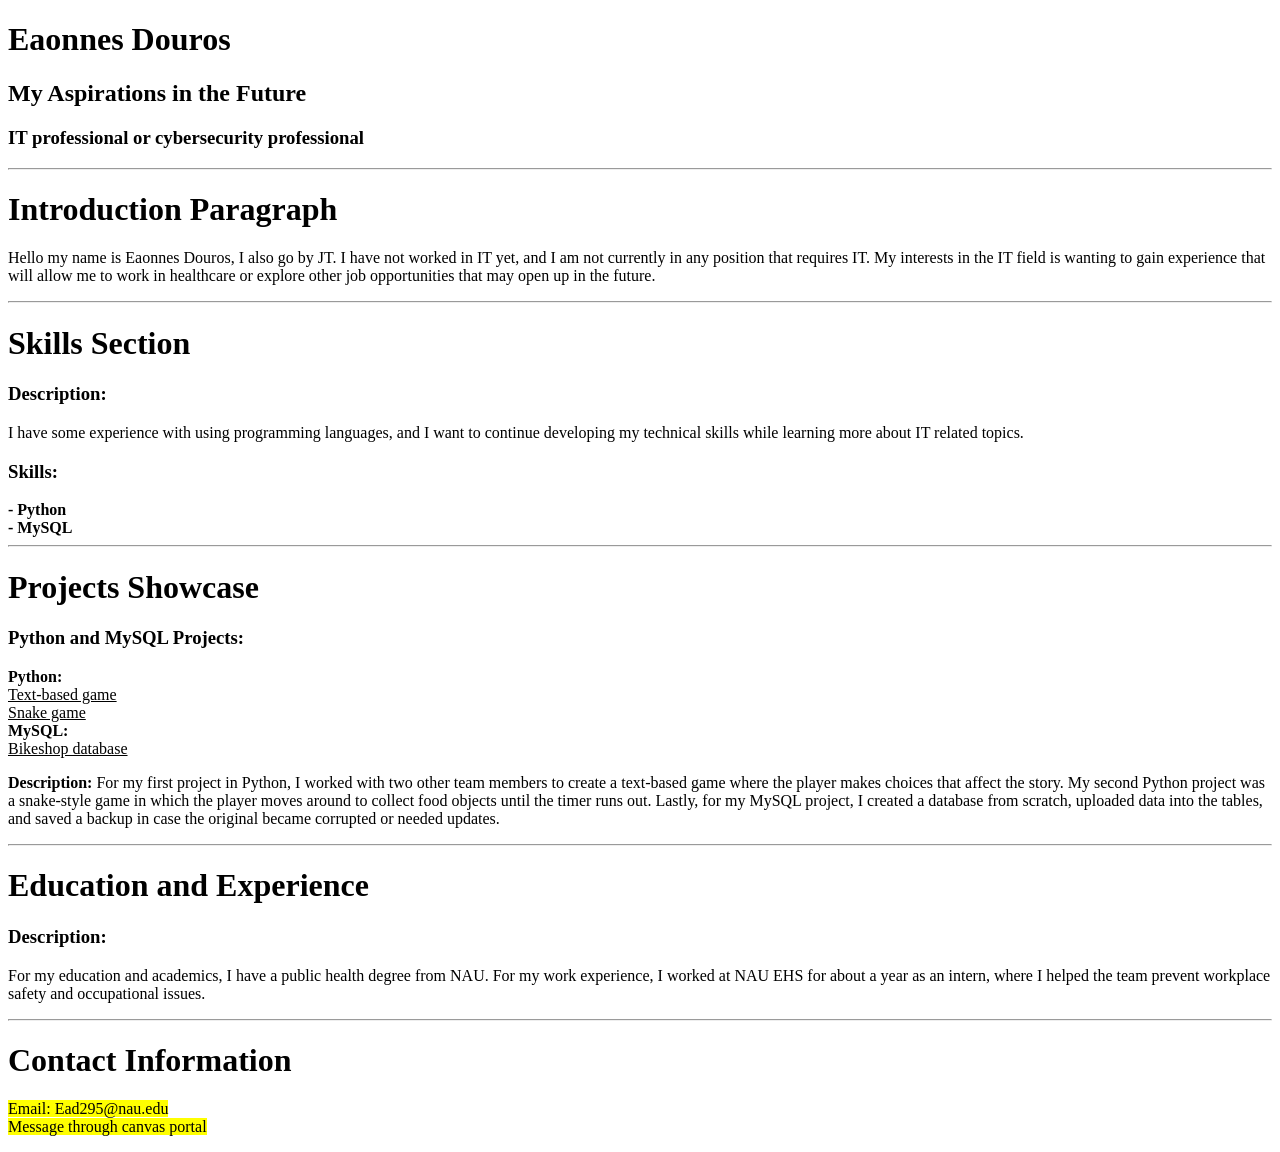
<file: index.html>
<!DOCTYPE html>

<!-- root element-->
<html>
  <!--head section-->
     <head>
       <!--This is displaying the title of the webpage--> 
      <title>
          Personal Portfolio using HTML 
      </title>
    </head>
    
    <body>
    <!--This section of html is showing the future plans-->
        <h1>Eaonnes Douros</h1>
        <h2> My Aspirations in the Future</h2>
        <h3>IT professional or cybersecurity professional </h3>
    <hr />
    <!--This section of html is going over my introduction of myself-->
        <h1> Introduction Paragraph </h1>
         <p>
            Hello my name is Eaonnes Douros, I also go by JT. I have not worked in IT yet, and  
            I am not currently in any position that requires IT. My interests in the IT field 
            is wanting to gain experience that will allow me to work in healthcare or explore 
            other job opportunities that may open up in the future. 
         </p> 
    <hr />
    <!--This section is going over my skills that I have from prior courses-->
        <h1>Skills Section</h1>
        <h3>Description:</h3>
        <p>
           I have some experience with using programming languages, and I want to continue 
           developing my technical skills while learning more about IT related topics.
        </p>
        <h3>Skills:</h3>
          <b> 
            - Python <br />
            - MySQL 
          </b>
    <hr />
    <!--This section is going over projects that I have done from previous courses-->
        <h1>Projects Showcase</h1>
        <h3>Python and MySQL Projects:</h3>
        <!--This is showing the projects that I have done in previous courses-->
        <p>
            <b>
               Python:
            </b>
           <u>
             <br/> Text-based game<br />
             Snake game
           </u>
             <b>
               <br /> MySQL: 
             </b>
           <u>
             <br /> Bikeshop database
           </u>
        </p>
        <!--Description of my projects that I have completed in the past-->
        <p>
            <b>
              Description:
            </b> 
            For my first project in Python, I worked with two other team members to create 
            a text-based game where the player makes choices that affect the story. My second
            Python project was a snake-style game in which the player moves around to collect food 
            objects until the timer runs out. Lastly, for my MySQL project, I created a database from 
            scratch, uploaded data into the tables, and saved a backup in case the original became 
            corrupted or needed updates. 
        </p>
    <hr />
    <!--This is going over my education and experience that I have obtained over the years-->
        <h1>Education and Experience</h1>
        <h3>Description:</h3>
         <p>
            For my education and academics, I have a public health degree from NAU. For my work 
            experience, I worked at NAU EHS for about a year as an intern, where I helped the team 
            prevent workplace safety and occupational issues.    
         </p>
    <hr />
    <!--This is just the contact information-->
        <h1>Contact Information</h1>
        <p>
           <mark>Email: Ead295@nau.edu</mark> <br />
           <mark>Message through canvas portal</mark>
        </p>
  </body>
 </html>
</file>
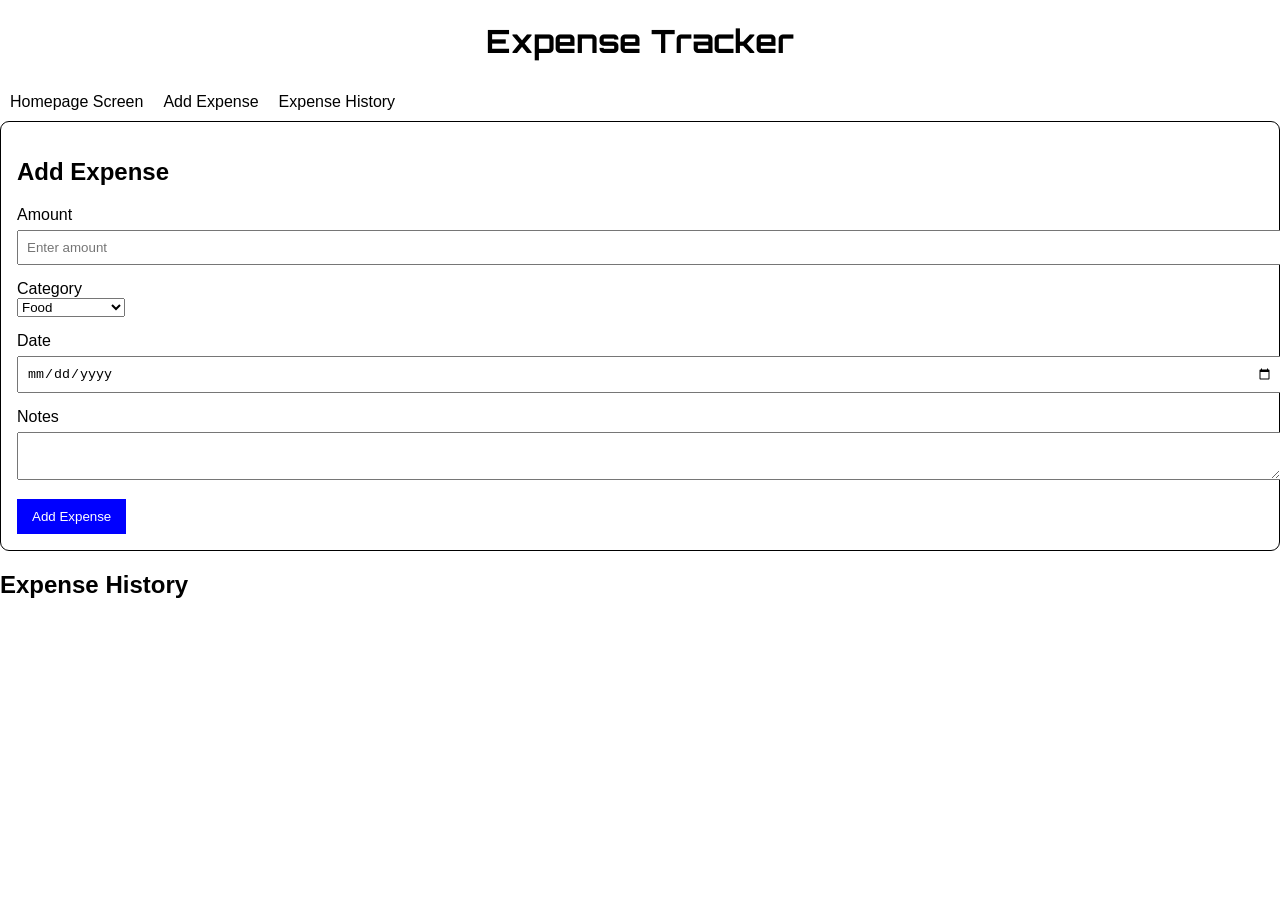
<file: CS212_Phase1_Codebase/index.html>
<!DOCTYPE html>
<html>
    <head>
        <title>
            Expense Tracker
        </title>

       <!--CSS file here-->
       <link rel="stylesheet" href="styleSheet.CSS">

       <!--Google fonts link orbitron-->
       <link rel="preconnect" href="https://fonts.googleapis.com">
       <link rel="preconnect" href="https://fonts.gstatic.com" crossorigin>
       <link href="https://fonts.googleapis.com/css2?family=Orbitron:wght@400..900&display=swap" rel="stylesheet">
    </head>

    <!--This section will contain tags for the homepage-->
    <body>
     <!--title of the expense tracker-->
      <header id="Homepage">
          <h1>Expense Tracker</h1>
      </header>
   <!--This section is part of the navigation part-->
   <nav>
      <ul id="navMenu">

      </ul>
   </nav>
  <!--Put expense logging form right here-->
  <section id="Add_expense">
    <div class="card">
      <h2>Add Expense</h2>
        <form id="expenseForm">
          <label for="amount">
            Amount
          </label>

          <input
            type="number"
            id="amount"
            placeholder="Enter amount"
            required>

          <label for="category">
            Category
          </label>

          <select id="category">
            <option>Food</option>
            <option>Transportation</option>
            <option>Entertainment</option>
            <option>Utilities</option>
            <option>Shopping</option>
            <option>Other</option>
          </select>

          <label for="date">
            Date
          </label>

          <input
            type="date"
            id="date"
            required>

          <label for="notes">
            Notes
          </label>

          <textarea id="notes"></textarea>
          <button type="submit">
            Add Expense
          </button>

        </form>

    </div>

  </section>

  <!--Expense history page-->
  <section id="Expense_history">
    <h2>Expense History</h2>
    
    <!--This is tag/attribute will contain all of the javascript later -->
    <div id="expenseHistory">

    </div>
    
  </section>
  <script src="app.js"></script> 
    </body>
</html>
</file>
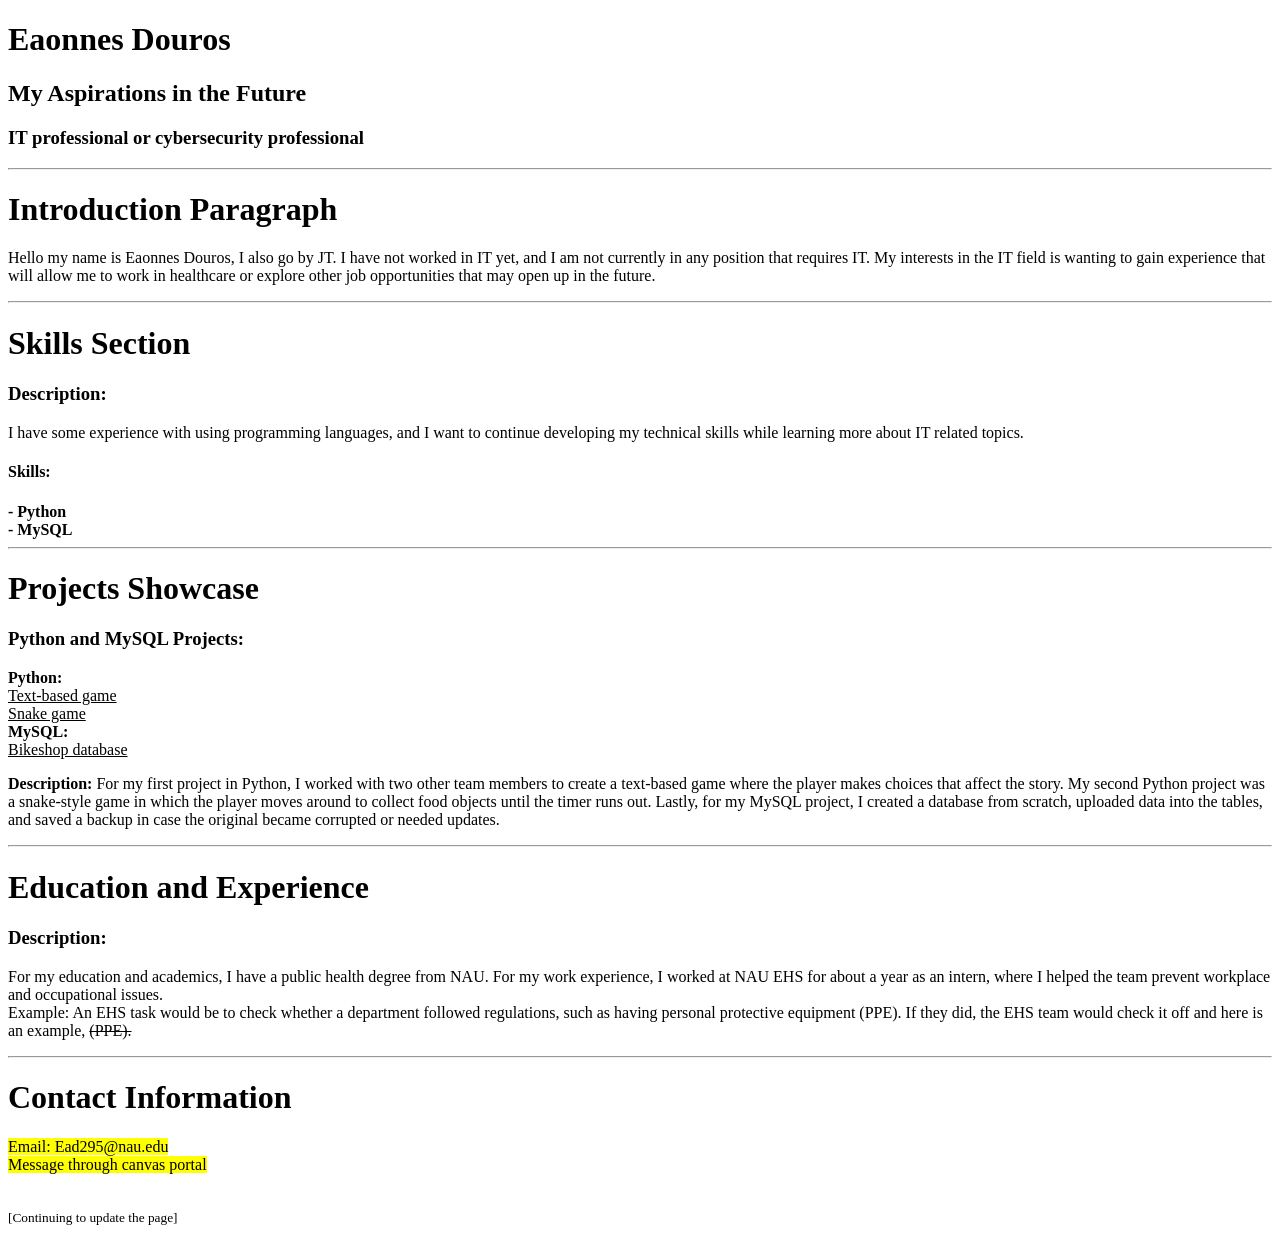
<file: homework1/index.html>
<!DOCTYPE html>

<!-- root element-->
<html>
  <!--head section-->
     <head>
       <!--This is displaying the title of the webpage--> 
      <title>
          Personal Portfolio using HTML 
      </title>
    </head>
    
    <body>
    <!--This section of html is showing the future plans-->
        <h1>Eaonnes Douros</h1>
        <h2> My Aspirations in the Future</h2>
        <h3>IT professional or cybersecurity professional </h3>
    <hr />
    <!--This section of html is going over my introduction of myself-->
        <h1> Introduction Paragraph </h1>
         <p>
            Hello my name is Eaonnes Douros, I also go by JT. I have not worked in IT yet, and  
            I am not currently in any position that requires IT. My interests in the IT field 
            is wanting to gain experience that will allow me to work in healthcare or explore 
            other job opportunities that may open up in the future. 
         </p> 
    <hr />
    <!--This section is going over my skills that I have from prior courses-->
        <h1>Skills Section</h1>
        <h3>Description:</h3>
        <p>
           I have some experience with using programming languages, and I want to continue 
           developing my technical skills while learning more about IT related topics.
        </p>
        <h4>Skills:</h4>
          <b> 
            - Python <br />
            - MySQL 
          </b>
    <hr />
    <!--This section is going over projects that I have done from previous courses-->
        <h1>Projects Showcase</h1>
        <h3>Python and MySQL Projects:</h3>
        <!--This is showing the projects that I have done in previous courses-->
        <p>
            <b>
               Python:
            </b>
           <u>
             <br/> Text-based game<br />
             Snake game
           </u>
             <b>
               <br /> MySQL: 
             </b>
           <u>
             <br /> Bikeshop database
           </u>
        </p>
        <!--Description of my projects that I have completed in the past-->
        <p>
            <b>
              Description:
            </b> 
            For my first project in Python, I worked with two other team members to create 
            a text-based game where the player makes choices that affect the story. My second
            Python project was a snake-style game in which the player moves around to collect food 
            objects until the timer runs out. Lastly, for my MySQL project, I created a database from 
            scratch, uploaded data into the tables, and saved a backup in case the original became 
            corrupted or needed updates. 
        </p>
    <hr />
    <!--This is going over my education and experience that I have obtained over the years-->
        <h1>Education and Experience</h1>
        <h3>Description:</h3>
         <p>
            For my education and academics, I have a public health degree from NAU. For my work 
            experience, I worked at NAU EHS for about a year as an intern, where I helped the team 
            prevent workplace and occupational issues.    
            <br />
  
            Example: An EHS task would be to check whether a department followed regulations, such as 
            having personal protective equipment (PPE). If they did, the EHS team would check it off and
            here is an example,
            <del>
              (PPE).
            </del>  
         </p>
    <hr />
    <!--This is just the contact information-->
        <h1>Contact Information</h1>
        <p>
           <mark>Email: Ead295@nau.edu</mark> <br />
           <mark>Message through canvas portal</mark>
        </p>
        <small>
          <br />
          [Continuing to update the page] 
        </small>
  </body>
 </html>
</file>
<file: CS212_Phase1_Codebase/styleSheet.CSS>
/* CSS for the expense tracker to style the webpage*/

 /* This section is going to change the overall appearance on the webpage */
 body {
    background-color: white;
    margin: 0;
    font-family: Arial, sans-serif;
 }

/* Container is going to stylize the page content */
 .container {
   width: 80%;
   margin: auto;
 }

/* Styles the title of the page */ 
 .header {
    padding: 20px;
    color:black;
 }

/* This also styles the title of the page */ 
 header h1 {
   text-align: center;
   font-family: "Orbitron", sans-serif;
   color: black;
 }

/* Nav element is going to stylize the navigation section */
 nav{
   background-color: white;
   padding: 10px;
 }

/* This is going to remove the bullet points from the navigation items */
 nav ul {
   list-style: none;
   margin: 0;
   padding: 0; 

   display: flex;
   gap: 20px
 }
/* Nav a styles the links from the html/javascript files */
 nav a {
   text-decoration: none;
   color: black;
 }

 /* This styles the cards in the expense history */
 .card{
    background-color: white;
    border: 1px solid black;
    border-radius: 9px;
    padding: 16px; 
    margin-bottom: 20px;
 }

 /* This particular section is going to provide spacing for the labels */
label {
   display: block;
   margin-top: 15px;
}

/* Styles the text input */
input {
   width: 100%;
   padding: 8px;
   margin-top: 6px;
}

/* This is going to style the text area for notes */
textarea {
   width: 100%;
   padding: 8px;
   margin-top: 6px;
}

/* Styles the button and keep the button a blue until hovered over */
button {
   margin-top: 15px;
   padding: 10px 15px; 

   border: none;

   background-color: blue;
   color: white; 

   cursor: pointer; 
}

/* This will style the button when hovered over into a darkblue */
button:hover {
   background-color: darkblue;
}

/* Styles the form controls */
.form-control {
   width: 100%;
   padding: 8px; 
   margin-top: 5px; 
}

/* This is a button class that will used thorughout the application */
.btn {
   padding: 10px 15px; 
   border: none;
   cursor: pointer;
}

/* this will style the edit button in the expense history */
.btn-warning{
   background-color: orange;
   color: white;
}

/* This will style the delete button in the expense history */
.btn-danger {
   background-color: red;
   color: cadetblue;
}
</file>
